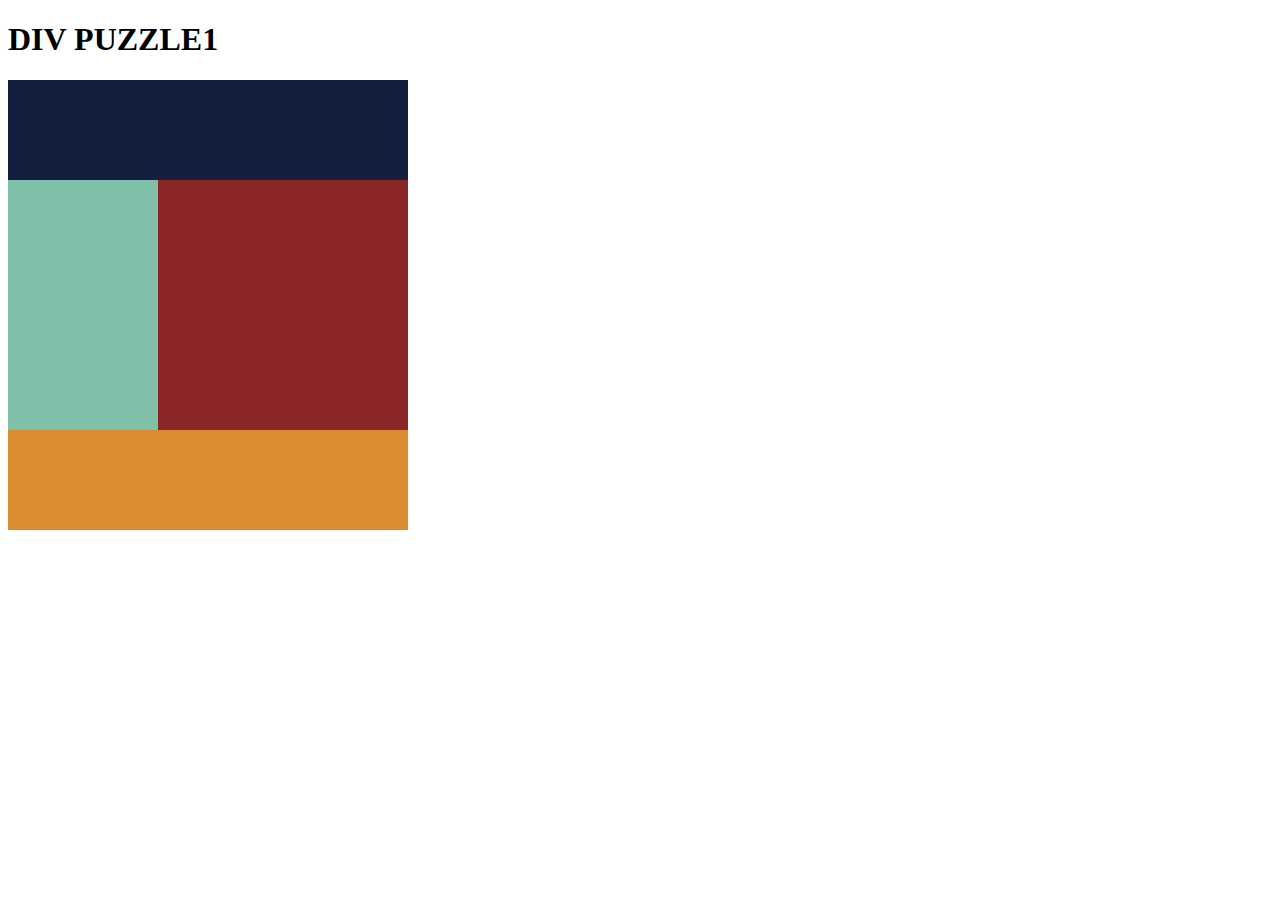
<file: 2-1/top1.html>
<!DOCTYPE html>
<html lang="en">
<head>
  <meta charset="UTF-8">
  <meta http-equiv="X-UA-Compatible" content="IE=edge">
  <meta name="viewport" content="width=device-width, initial-scale=1.0">
  <title>Document</title>
  <link rel="stylesheet" href="style1.css">
  <link rel="stylesheet" href="smartStyle1.css">
  <meta name="viewport" content="width=device-width,initial-scale=1.0,minimum-scale=1.0">
</head>
<body>
  <h1>DIV PUZZLE1</h1>
  <div class="header"></div>
  <div class="main">
    <div class="left"></div>
    <div class="right"></div>
  </div>
  <div class="footer"></div>
</body>
</html>
</file>
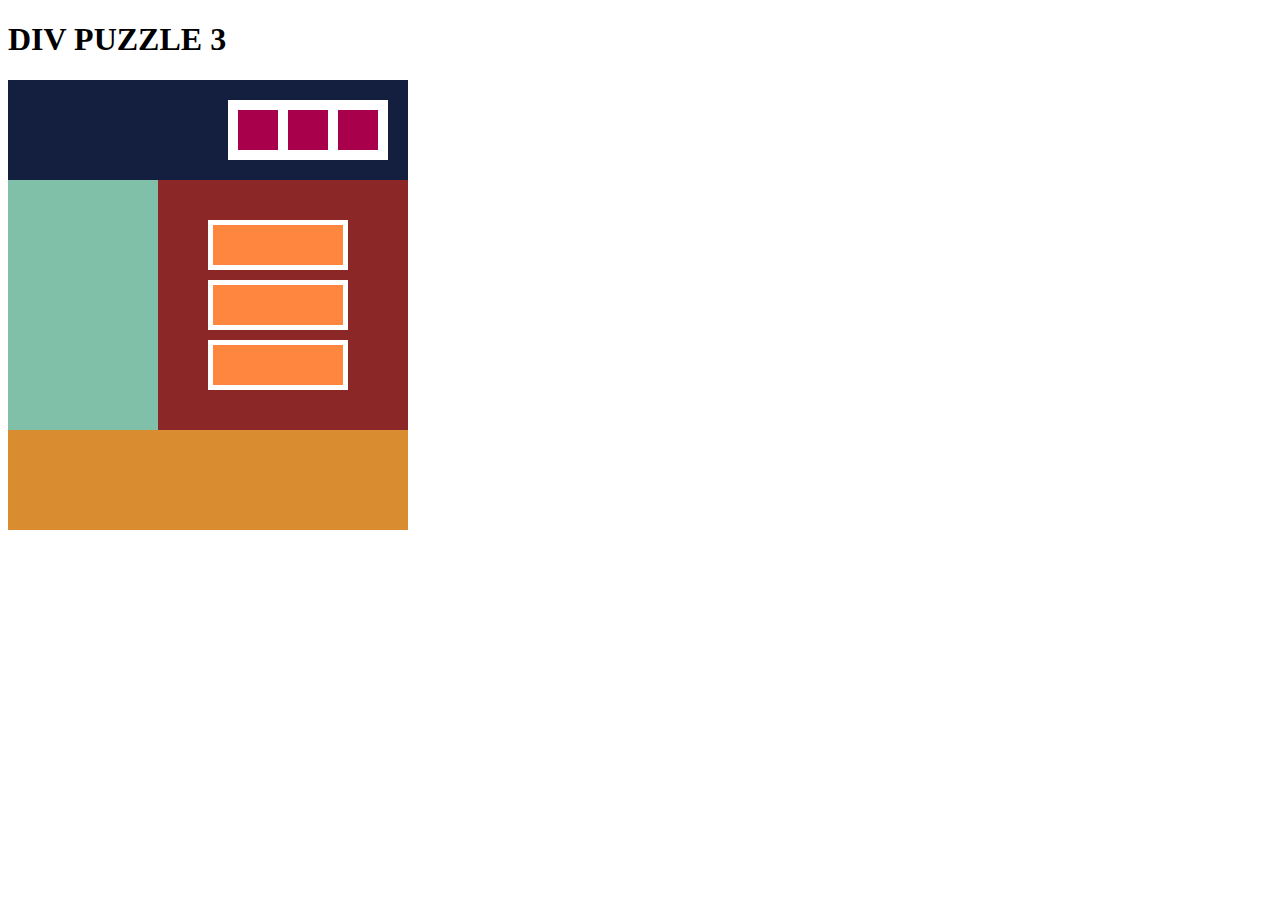
<file: 1/1/1.html>
<!DOCTYPE html>
<html lang="en">
<head>
  <meta charset="UTF-8">
  <meta http-equiv="X-UA-Compatible" content="IE=edge">
  <meta name="viewport" content="width=device-width, initial-scale=1.0">
  <title>Document</title>
  <link rel="stylesheet" href="css/1.css">
</head>
<body>
  <h1>DIV PUZZLE 3</h1>
  <div class="header">
    <div class="box1-1"></div>
    <div class="box1-2"></div>
    <div class="box1-3"></div>
  </div>
    <div class="main">
      <div class="left"></div>
      <div class="right">
        <div class="box2-1"></div>
        <div class="box2-2"></div>
        <div class="box2-3"></div>
      </div>
  </div>
      <div class="footer"></div>
</file>
<file: 2-1/style1.css>
.clearfix::after {
  content: "";
  display: block;
  clear: both;
}

.header{
  background-color: #141f40;
  width:400px;
  height:100px;
}

.main{
  display: flex;
}

.left{
 background-color: #80bfa8;
 width:150px;
 height:250px;
}

.right{
  background-color: #8c2727;
  width:250px;
  height:250px;
}

.footer{
  background-color: #d98d30;
  width:400px;
  height:100px;
}
</file>
<file: 2-1/smartStyle1.css>
@media screen and (max-width: 767px){
  .header{
    width:250px;
  }
  .right{
    width:100px;
  }
  .footer{
    width:250px;
  }
}

@media screen and (max-width: 479px){
  .header{
    width:150px;
  }
  .right{
    width:150px;
  }
  .footer{
    width:150px;
  }
  .main{
    display:block;
  }
}
</file>
<file: 1/1/css/1.css>
.clearfix::after {
  content: "";
  display: block;
  clear: both;
}

.header{
  position: relative;
  background-color: #141f40;
  height: 100px;
  width:400px;
}

.box1-1{
  background-color: #a9004b;
  width:40px;
  height:40px;
  position:absolute;
  border: solid 10px white;
  right:120px;
  bottom:20px;
}

.box1-2{
  background-color: #a9004b;
  width:40px;
  height:40px;
  position:absolute;
  border: solid 10px white;
  right:70px;
  bottom:20px;
}

.box1-3{
  background-color: #a9004b;
  width:40px;
  height:40px;
  position:absolute;
  border: solid 10px white;
  right:20px;
  bottom:20px;
}

.main{
  display: flex;
}

.left{
  background-color: #80bfa8;
  height:250px;
  width:150px;
}

.right{
  position:relative;
  background-color: #8c2727;
  height:250px;
  width:250px;
  
}

.box2-1{
  border: solid 5px white;
  background-color: #ff863f;
  height:40px;
  width:130px;
  position:absolute;
  top:40px;
  right:60px;
}

.box2-2{
  border: solid 5px white;
  background-color: #ff863f;
  height:40px;
  width:130px;
  position:absolute;
  top:100px;
  right:60px;
}

.box2-3{
  border: solid 5px white;
  background-color: #ff863f;
  height:40px;
  width:130px;
  position:absolute;
  bottom:40px;
  right:60px;
}


.footer{
  background-color: #d98d30;
  height:100px;
  width:400px;
</file>
